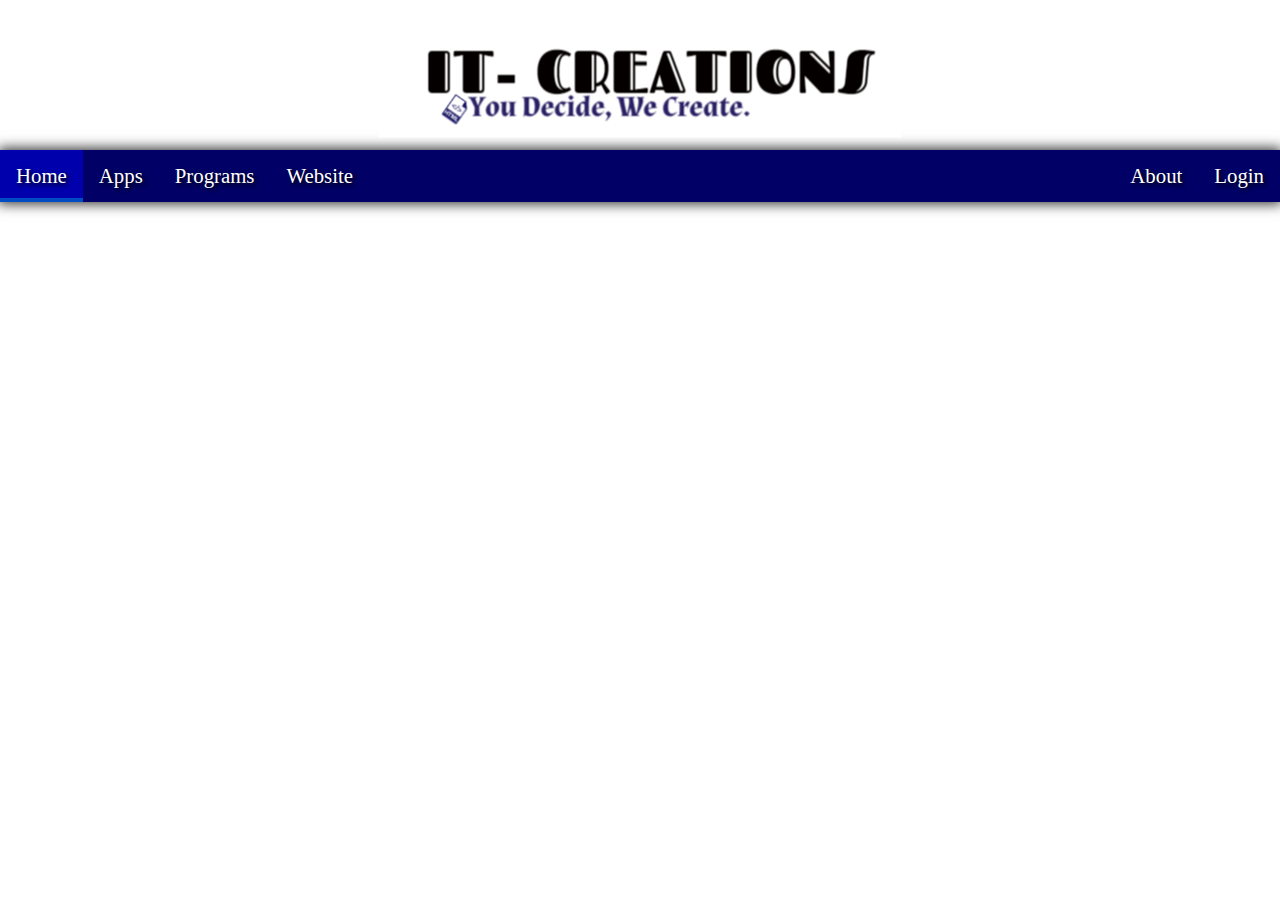
<file: index.html>
<!DOCTYPE html>
<html>
	<head>
		<title>IT-Creation | You Decide, We Create.</title>
		<link rel="stylesheet" type="text/css" href="css/responsive.css">
	</head>
	<body>
		<header>
			<div id="divhead">
				 <img class="ri" src="css/images/header.png">
			</div>
			
			<div id="Navigation">
				<ul class="main-nav">
					<li class="active"><a href="index.html">Home</a></li>
					<li><a href="apps.html">Apps</a></li>
					<li><a href="programs.html">Programs</a></li>
					<li><a href="website.html">Website</a></li>
					<ul style="float:right;list-style-type:none;">
						<li><a href="about.html">About</a></li>
						<li><a href="#">Login</a></li>
				  	</ul>
				</ul>
			</div>
			<div >
				<ul id="Mobile-nav">
					<li><a href="index.html">Home</li>
					<li><a id="Dropdown1"href="#">Development</a></li>
						<ul id="Drop1">
							<li><a href="#">Apps</a></li>
							<li><a href="#">Programs</a></li>
							<li><a href="#">Website</a></li>
						</ul>
					<li><a id="Dropdown2" href="#">About</a></li>
						<ul id="Drop2">
							<li><a href="#">Booking</a></li>
							<li><a href="#">Contact</a></li>
							<li><a href="#">About</a></li>
						</ul>
				</ul>
			</div>
		</header>
		<div class="main-content">
		</div>
	</body>
</html>
</file>
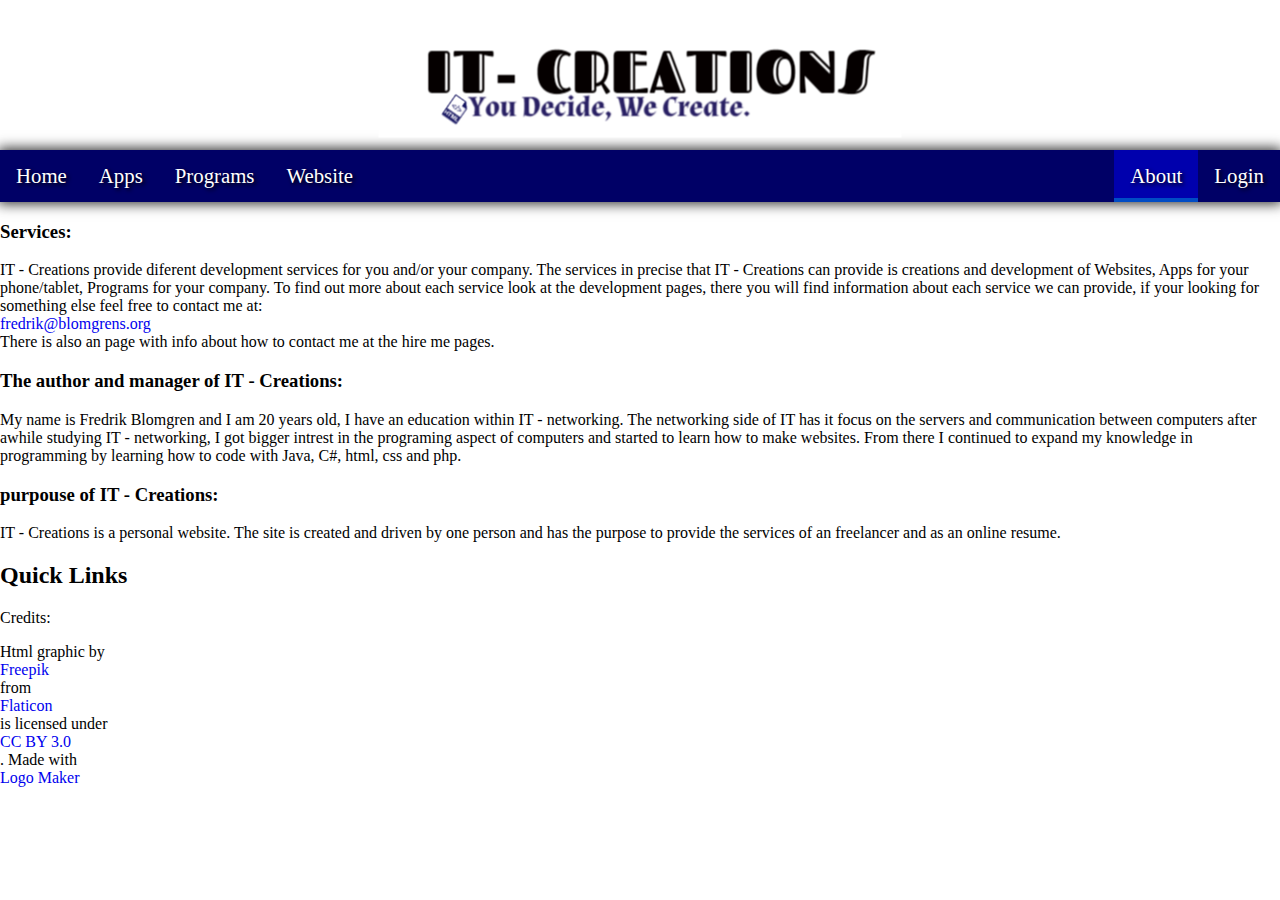
<file: about.html>
<!DOCTYPE html>
<html>
	<head>
		<title>IT-Creation | You Decide, We Create.</title>
		<link rel="stylesheet" type="text/css" href="css/responsive.css">
	</head>
	<body>
		<header>
			<div id="divhead">
				 <img class="ri" src="css/images/header.png">
			</div>
			<div id="Navigation">
				<ul class="main-nav">
					<li><a href="index.html">Home</a></li>
					<li><a href="apps.html">Apps</a></li>
					<li><a href="programs.html">Programs</a></li>
					<li ><a href="website.html">Website</a></li>
					<ul style="float:right;list-style-type:none;">
						<li class="active"><a href="about.html">About</a></li>
						<li><a href="#">Login</a></li>
				  	</ul>
				</ul>
			</div>
			<div >
				<ul id="Mobile-nav">
					<li><a href="index.html">Home</li>
					<li><a id="Dropdown1"href="#">Development</a></li>
						<ul id="Drop1">
							<li><a href="#">Apps</a></li>
							<li><a href="#">Programs</a></li>
							<li><a href="#">Website</a></li>
						</ul>
					<li><a id="Dropdown2" href="#">About</a></li>
						<ul id="Drop2">
							<li><a href="#">Booking</a></li>
							<li><a href="#">Contact</a></li>
							<li><a href="#">About</a></li>
						</ul>
				</ul>
			</div>
		</header>
		<div class="main-content">
		        <div class="content">
            <h3 class="text_content">Services:</h3>
            <p class="text_content">IT - Creations provide diferent development services for you and/or your company.
               The services in precise that IT - Creations can provide is creations and development of Websites, Apps for your phone/tablet, Programs for your company. 
               To find out more about each service look at the development pages, there you will find information about each service we can provide, 
               if your looking for something else feel free to contact me at:<a href="mailto:mailto:fredrik@blomgrens.org">fredrik@blomgrens.org</a>
               There is also an page with info about how to contact me at the hire me pages.</p>
            
            <h3 class="text_content">The author and manager of IT - Creations:</h3>
            <p class="text_content">
                My name is Fredrik Blomgren and I am 20 years old, I have an education within  IT - networking.
                The networking side of IT has it focus on the servers and communication between computers after awhile studying IT - networking, 
                I got bigger intrest in the programing aspect of computers and started to learn how to make websites.
                From there I continued to expand my knowledge in programming by learning how to code with Java, C#, html, css and php.
            </p>
            <h3 class="text_content">purpouse of IT - Creations:</h3>
            <p class="text_content">
                IT - Creations is a personal website.
                The site is created and driven by one person and has the purpose to provide the services of an freelancer and as an online resume. 
                
            </p>
        </div>
		
			<div class="Quick_Links">
				<h2>Quick Links</h2>
				
				<p> Credits: </p>
				<p>Html graphic by <a href="http://www.freepik.com/">Freepik</a> from <a href="http://www.flaticon.com/">Flaticon</a> is licensed under <a href="http://creativecommons.org/licenses/by/3.0/" title="Creative Commons BY 3.0">CC BY 3.0</a>. Made with <a href="http://logomakr.com" title="Logo Maker">Logo Maker</a></p>
			</div>
			
		</div>
	</body>
</html>
</file>
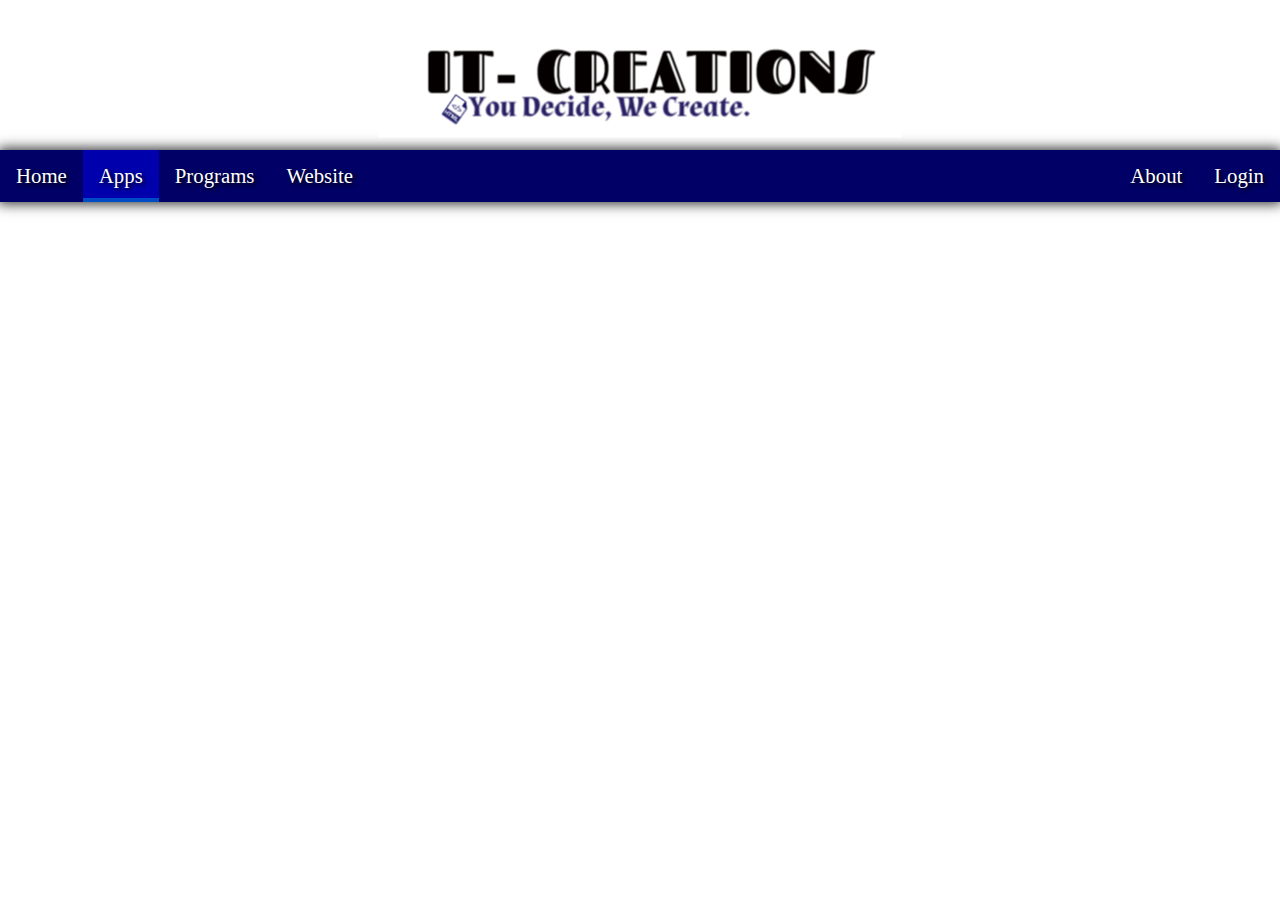
<file: apps.html>
<!DOCTYPE html>
<html>
	<head>
		<title>IT-Creation | You Decide, We Create.</title>
		<link rel="stylesheet" type="text/css" href="css/responsive.css">
	</head>
	<body>
		<header>
			<div id="divhead">
				 <img class="ri" src="css/images/header.png">
			</div>
			<div id="Navigation">
				<ul class="main-nav">
					<li><a href="index.html">Home</a></li>
					<li class="active"><a href="apps.html">Apps</a></li>
					<li><a href="programs.html">Programs</a></li>
					<li><a href="website.html">Website</a></li>
					<ul style="float:right;list-style-type:none;">
						<li><a href="about.html">About</a></li>
						<li><a href="#">Login</a></li>
				  	</ul>
				</ul>
			</div>
			<div >
				<ul id="Mobile-nav">
					<li><a href="index.html">Home</li>
					<li><a id="Dropdown1"href="#">Development</a></li>
						<ul id="Drop1">
							<li><a href="#">Apps</a></li>
							<li><a href="#">Programs</a></li>
							<li><a href="#">Website</a></li>
						</ul>
					<li><a id="Dropdown2" href="#">About</a></li>
						<ul id="Drop2">
							<li><a href="#">Booking</a></li>
							<li><a href="#">Contact</a></li>
							<li><a href="#">About</a></li>
						</ul>
				</ul>
			</div>
		</header>
		<div class="main-content">
		</div>
	</body>
</html>
</file>
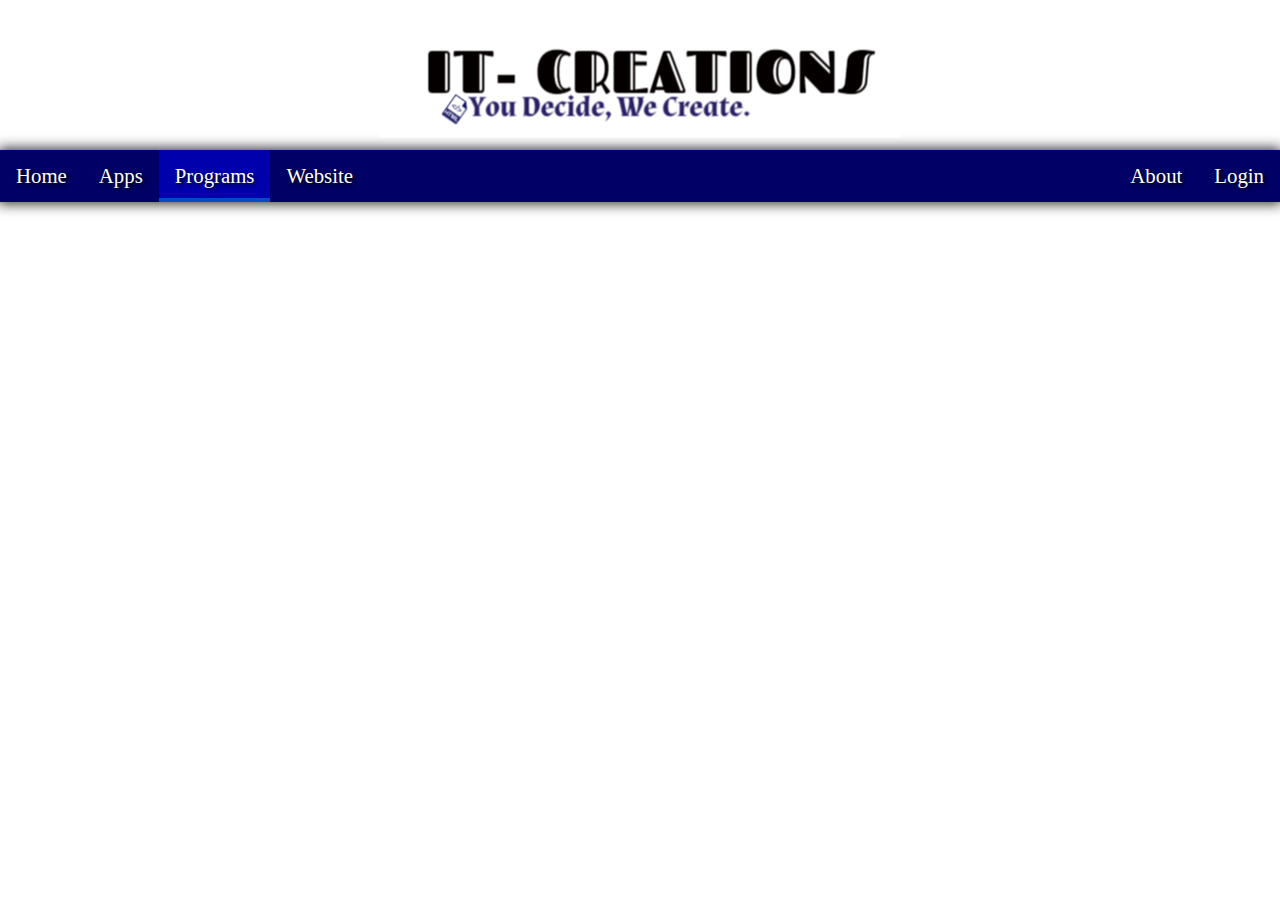
<file: programs.html>
<!DOCTYPE html>
<html>
	<head>
		<title>IT-Creation | You Decide, We Create.</title>
		<link rel="stylesheet" type="text/css" href="css/responsive.css">
	</head>
	<body>
		<header>
			<div id="divhead">
				 <img class="ri" src="css/images/header.png">
			</div>
			<div id="Navigation">
				<ul class="main-nav">
					<li><a href="index.html">Home</a></li>
					<li><a href="apps.html">Apps</a></li>
					<li class="active"><a href="programs.html">Programs</a></li>
					<li><a href="website.html">Website</a></li>
					<ul style="float:right;list-style-type:none;">
						<li><a href="about.html">About</a></li>
						<li><a href="#">Login</a></li>
				  	</ul>
				</ul>
			</div>
			<div >
				<ul id="Mobile-nav">
					<li><a href="index.html">Home</li>
					<li><a id="Dropdown1"href="#">Development</a></li>
						<ul id="Drop1">
							<li><a href="#">Apps</a></li>
							<li><a href="#">Programs</a></li>
							<li><a href="#">Website</a></li>
						</ul>
					<li><a id="Dropdown2" href="#">About</a></li>
						<ul id="Drop2">
							<li><a href="#">Booking</a></li>
							<li><a href="#">Contact</a></li>
							<li><a href="#">About</a></li>
						</ul>
				</ul>
			</div>
		</header>
		<div class="main-content">
		</div>
	</body>
</html>
</file>
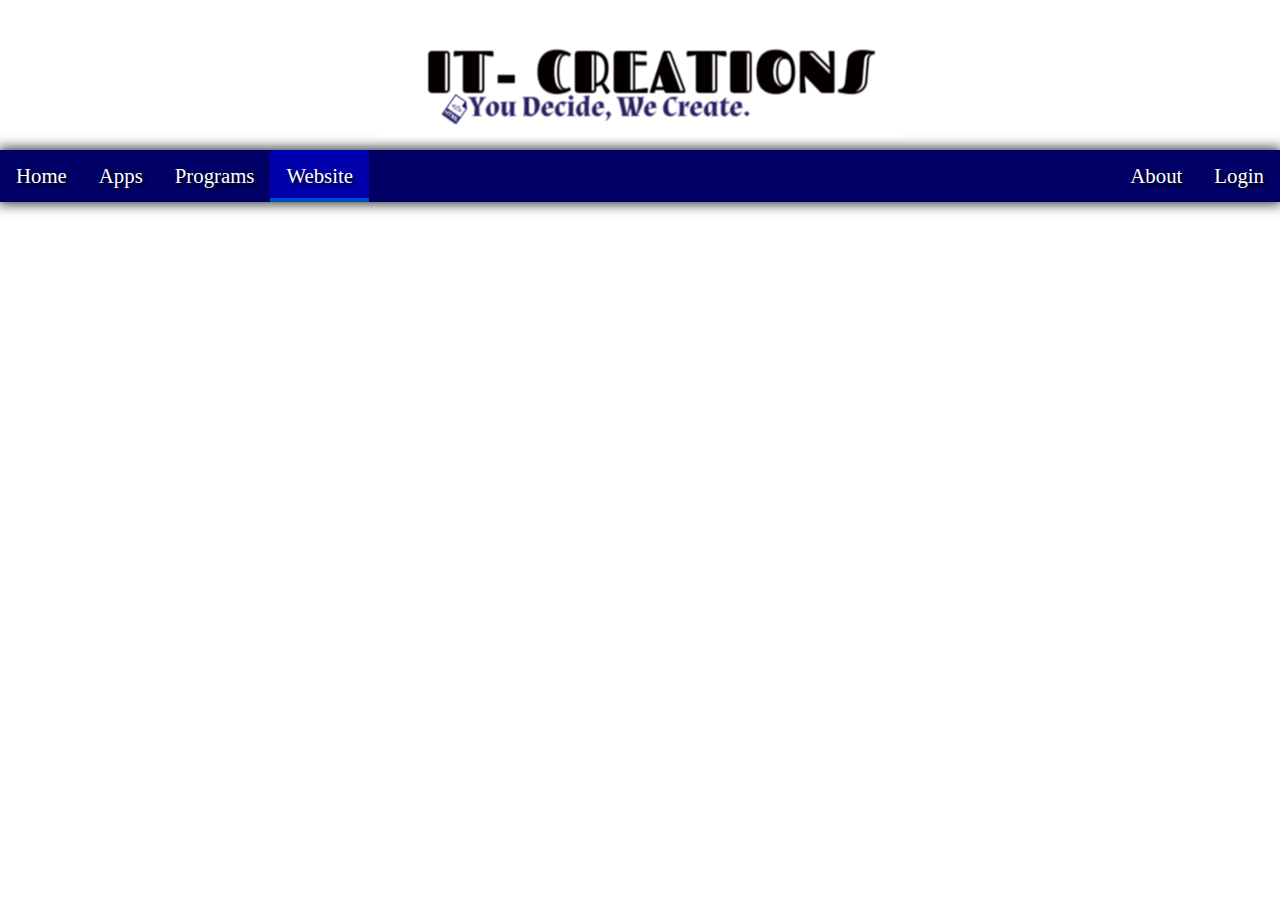
<file: website.html>
<!DOCTYPE html>
<html>
	<head>
		<title>IT-Creation | You Decide, We Create.</title>
		<link rel="stylesheet" type="text/css" href="css/responsive.css">
	</head>
	<body>
		<header>
			<div id="divhead">
				 <img class="ri" src="css/images/header.png">
			</div>
			<div id="Navigation">
				<ul class="main-nav">
					<li><a href="index.html">Home</a></li>
					<li><a href="apps.html">Apps</a></li>
					<li><a href="programs.html">Programs</a></li>
					<li class="active"><a href="website.html">Website</a></li>
					<ul style="float:right;list-style-type:none;">
						<li><a href="about.html">About</a></li>
						<li><a href="#">Login</a></li>
				  	</ul>
				</ul>
			</div>
			<div >
				<ul id="Mobile-nav">
					<li><a href="index.html">Home</li>
					<li><a id="Dropdown1"href="#">Development</a></li>
						<ul id="Drop1">
							<li><a href="#">Apps</a></li>
							<li><a href="#">Programs</a></li>
							<li><a href="#">Website</a></li>
						</ul>
					<li><a id="Dropdown2" href="#">About</a></li>
						<ul id="Drop2">
							<li><a href="#">Booking</a></li>
							<li><a href="#">Contact</a></li>
							<li><a href="#">About</a></li>
						</ul>
				</ul>
			</div>
		</header>
		<div class="main-content">
		</div>
	</body>
</html>
</file>
<file: css/responsive.css>
body{
	margin: 0px;
	padding: 0px;

} .divhead {
	width: 100%;
	
}

 ul,li,a {
 	text-decoration: none;
 	list-style: none;
 	display: block;
 }
	img.ri {
	position: absolute;
	max-width: 80%;
	left: 10%;
} 
	img.ri:empty {	
	top:8%;
	left: 50%;
	-webkit-transform: translate(-50%, -50%);
	-moz-transform: translate(-50%, -50%);
	-ms-transform: translate(-50%, -50%);
	-o-transform: translate(-50%, -50%);
	transform: translate(-50%, -50%);
} 
 

 
 
@media screen and (max-width: 600px){


#Navigation {
	display:none;
}
/* MOBILE NAVIGATION */

#Dropdown1, #Drop2{
	position: relative;
  	display: inline-block;
  }
#Drop1, #Drop2{
	display: none;
	position: absolute;
	background-color: #f9f9f9;

}
/* For Future use of mobile use: 
		margin: auto;
    	width: 60%;
    	border: 3px solid #73AD21;
    	padding: 10px;
*/
}


@media screen and (min-width: 600px){

	#Mobile-nav {
	background: blue;
	display: none;
}
	.head {
		background-color: blue; 
	}

#Head{
	text-align: center;
}

	/************************
 	  NAVIGATION BAR DESIGN 
 	***********************/


	.main-nav{
		list-style-type: none;
    	margin: 0px;
    	padding: 0;
    	overflow: hidden;
    	background-color: #000066;
    	box-shadow: 0px 0px 12px 2px #333;
		margin-top: 150px;
	}


	.main-nav li {
		float: left;
		/*border-right:1px solid #bbb;*/
		text-shadow: 2px 2px 4px #000000;
		font-size: 1.3em;
	}

	.main-nav li a {
    display: block;
    color: white;
    text-align: center;
    padding: 14px 16px;
    text-decoration: none;
	}

	.main-nav li:hover{
		background-color: rgba(0, 0, 204, 0.7);
		
	} 

	.active {
		 box-shadow: inset 0px -4px 0px 0px rgba(0, 102, 204,0.75);
		 background-color: rgba(0, 0, 204, 0.7);
	}
	
	/************************
		Content Styling
	************************/
	
	
}
</file>
